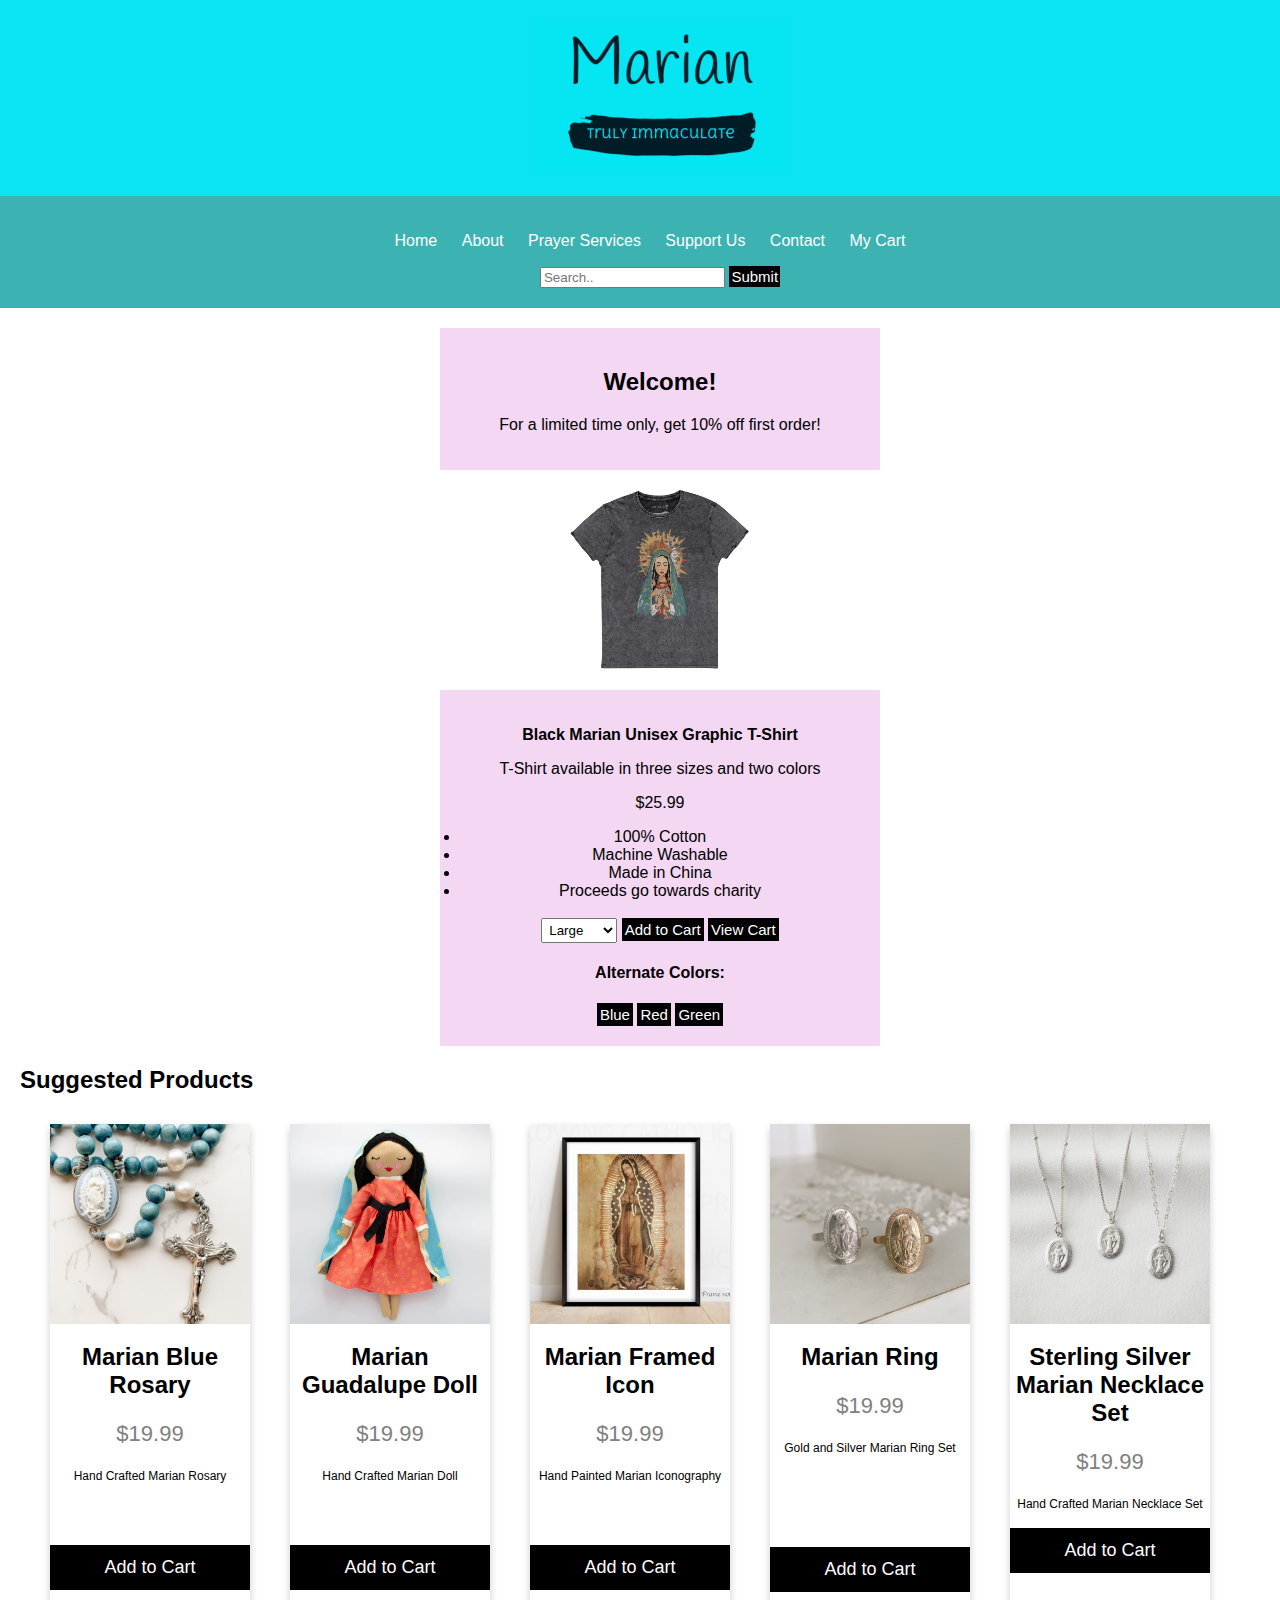
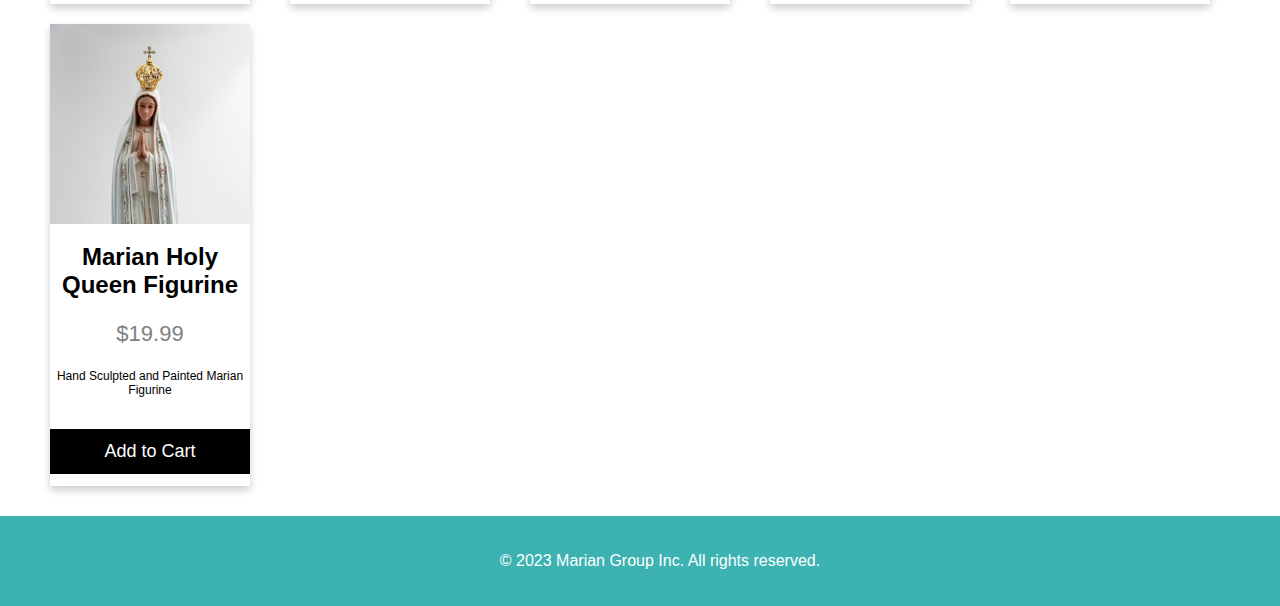
<file: index.html>
<!DOCTYPE html>
<html lang="en">

<head>
    <meta charset="UTF-8">
    <meta name="viewport" content="width=device-width, initial-scale=1.0">
    <link rel="stylesheet" href="styles.css">
    <title>Home</title>
</head>

<body>
    <header>
        <img src="logo.png" alt="marian-logo">
    </header>

    <nav>
        <ul>
            <li><a href="#">Home</a></li>
            <li><a href="#">About</a></li>
            <li><a href="#">Prayer Services</a></li>
            <li><a href="#">Support Us</a></li>
            <li><a href="#">Contact</a></li>
            <li><a href="#">My Cart</a></li>
        </ul>
        <input type="text" placeholder="Search..">
        <button type="button" id="search-button">Submit</button>
    </nav>
    
    <main>
        <div class="hero">
            <h2>Welcome!</h2>
            <p>For a limited time only, get 10% off first order!</p>
        </div>

        <div class="tshirt-black">
        
            <img src="tshirt-black.jpg" alt="marian-tshirt" class="product1">
           
        </div>
        <div class="product-container">
            <div class= "product-info">
                <p><strong>Black Marian Unisex Graphic T-Shirt</strong></p>
                <p>T-Shirt available in three sizes and two colors</p>
                <p>$25.99</p>
                <li>100% Cotton</li>
                <li>Machine Washable</li>
                <li>Made in China</li> 
                <li>Proceeds go towards charity</li>
                <br>
                <select name="size" id="sizes" size="1">
                    <option value="large">Large</option>
                    <option value="medium">Medium</option>
                    <option value="small">Small</option>
                </select>
                <button type="button" id="add">Add to Cart</button>
                <button type="button" id="view">View Cart</button>
                <br>
                <h4>Alternate Colors:</h4>
                <button type="button" id="blue">Blue</button>
                <button type="button" id="red">Red</button>
                <button type="button" id="green">Green</button>
            </div>
        </div>
            
      
        <h2>Suggested Products</h2>
        
        <div class="product-container">
            <div class="card1">
                <img src="rosary_blue.jpeg" alt="Blue-Rosary" style="width:100%">
                <h1>Marian Blue Rosary</h1>
                <p class="price">$19.99</p>
                <p>Hand Crafted Marian Rosary</p>
                <p><button>Add to Cart</button></p>
            </div>

            <div class="card2">
                <img src="guadalupe-doll.jpg" alt="Guadalupe-doll" style="width:100%">
                <h1>Marian Guadalupe Doll</h1>
                <p class="price">$19.99</p>
                <p>Hand Crafted Marian Doll</p>
                <p><button>Add to Cart</button></p>
            </div>

            <div class="card3">
                <img src="Framed-Icon.jpeg" alt="Framed Icon" style="width:100%">
                <h1>Marian Framed Icon</h1>
                <p class="price">$19.99</p>
                <p>Hand Painted Marian Iconography</p>
                <p><button>Add to Cart</button></p>
            </div>

            <div class="card4">
                <img src="Ring.jpeg" alt="Marian Ring" style="width:100%">
                <h1>Marian Ring</h1>
                <p class="price">$19.99</p>
                <p>Gold and Silver Marian Ring Set</p>
                <p><button>Add to Cart</button></p>
            </div>

            <div class="card5">
                <img src="necklace.jpeg" alt="Marian Necklace" style="width:100%">
                <h1>Sterling Silver Marian Necklace Set</h1>
                <p class="price">$19.99</p>
                <p>Hand Crafted Marian Necklace Set</p>
                <p><button>Add to Cart</button></p>
            </div>

            <div class="card6">
                <img src="Figurine.jpeg" alt="Marian Figurine" style="width:100%">
                <h1>Marian Holy Queen Figurine</h1>
                <p class="price">$19.99</p>
                <p>Hand Sculpted and Painted Marian Figurine</p>
                <p><button>Add to Cart</button></p>
            </div>
        </div>
        
    </main>

    <footer>
        <p>&copy; 2023 Marian Group Inc. All rights reserved.</p>
    </footer>
</body>

</html>
</file>
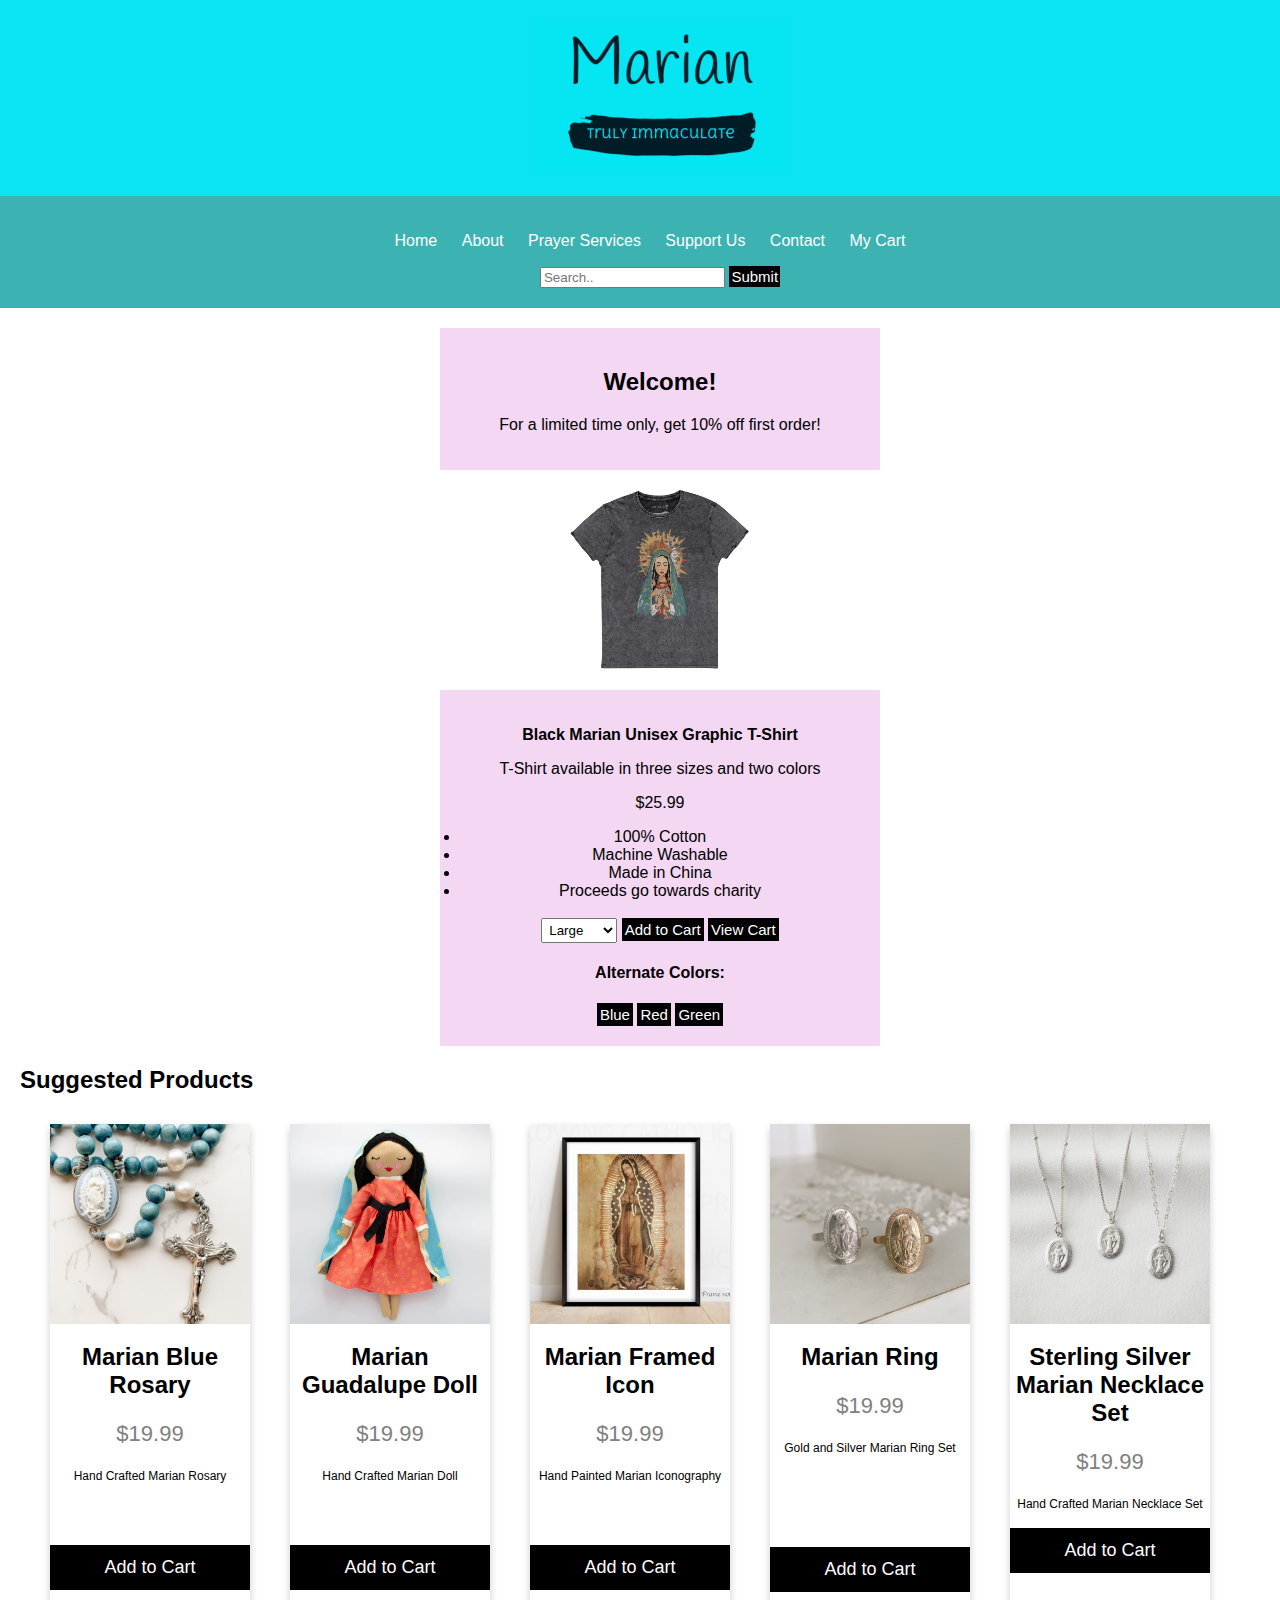
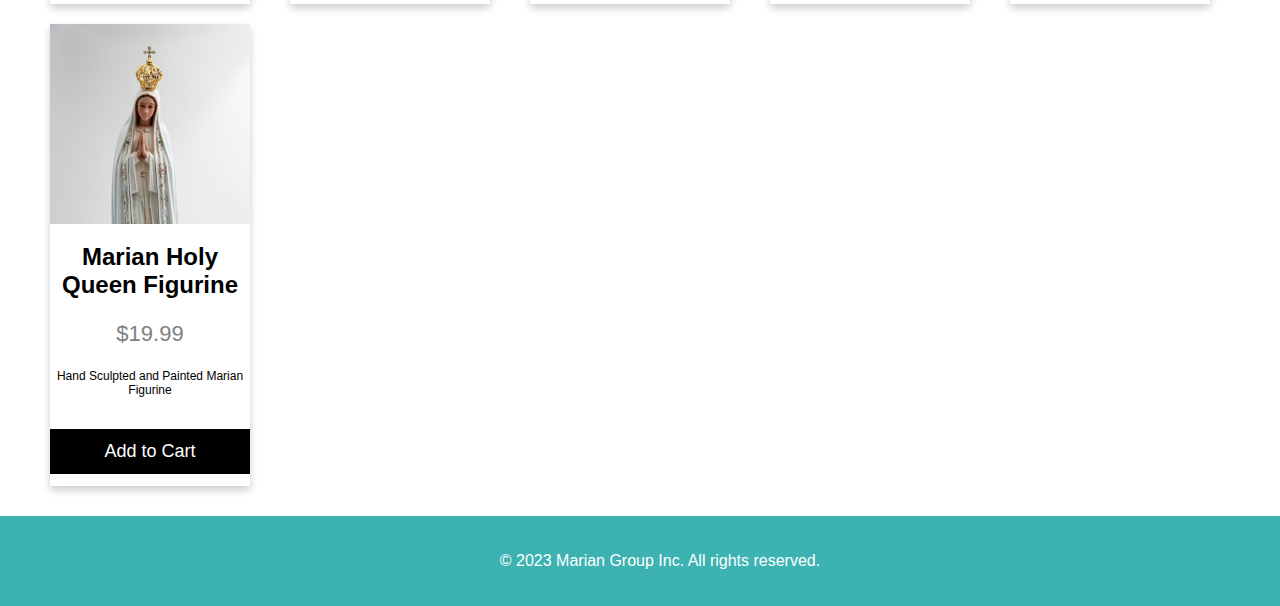
<file: home.html>
<!DOCTYPE html>
<html lang="en">

<head>
    <meta charset="UTF-8">
    <meta name="viewport" content="width=device-width, initial-scale=1.0">
    <link rel="stylesheet" href="styles.css">
    <title>Responsive Website</title>
</head>

<body>
    <header>
        <img src="logo.png" alt="marian-logo">
    </header>

    <nav>
        <ul>
            <li><a href="#">Home</a></li>
            <li><a href="#">About</a></li>
            <li><a href="#">Prayer Services</a></li>
            <li><a href="#">Support Us</a></li>
            <li><a href="#">Contact</a></li>
            <li><a href="#">My Cart</a></li>
        </ul>
        <input type="text" placeholder="Search..">
        <button type="button" id="search-button">Submit</button>
    </nav>
    
    <main>
        <div class="hero">
            <h2>Welcome!</h2>
            <p>For a limited time only, get 10% off first order!</p>
        </div>

        <div class="tshirt-black">
        
            <img src="tshirt-black.jpg" alt="marian-tshirt" class="product1">
           
        </div>
        <div class="product-container">
            <div class= "product-info">
                <p><strong>Black Marian Unisex Graphic T-Shirt</strong></p>
                <p>T-Shirt available in three sizes and two colors</p>
                <p>$25.99</p>
                <li>100% Cotton</li>
                <li>Machine Washable</li>
                <li>Made in China</li> 
                <li>Proceeds go towards charity</li>
                <br>
                <select name="size" id="sizes" size="1">
                    <option value="large">Large</option>
                    <option value="medium">Medium</option>
                    <option value="small">Small</option>
                </select>
                <button type="button" id="add">Add to Cart</button>
                <button type="button" id="view">View Cart</button>
                <br>
                <h4>Alternate Colors:</h4>
                <button type="button" id="blue">Blue</button>
                <button type="button" id="red">Red</button>
                <button type="button" id="green">Green</button>
            </div>
        </div>
            
      
        <h2>Suggested Products</h2>
        
        <div class="product-container">
            <div class="card1">
                <img src="rosary_blue.jpeg" alt="Blue-Rosary" style="width:100%">
                <h1>Marian Blue Rosary</h1>
                <p class="price">$19.99</p>
                <p>Hand Crafted Marian Rosary</p>
                <p><button>Add to Cart</button></p>
            </div>

            <div class="card2">
                <img src="guadalupe-doll.jpg" alt="Guadalupe-doll" style="width:100%">
                <h1>Marian Guadalupe Doll</h1>
                <p class="price">$19.99</p>
                <p>Hand Crafted Marian Doll</p>
                <p><button>Add to Cart</button></p>
            </div>

            <div class="card3">
                <img src="Framed-Icon.jpeg" alt="Framed Icon" style="width:100%">
                <h1>Marian Framed Icon</h1>
                <p class="price">$19.99</p>
                <p>Hand Painted Marian Iconography</p>
                <p><button>Add to Cart</button></p>
            </div>

            <div class="card4">
                <img src="Ring.jpeg" alt="Marian Ring" style="width:100%">
                <h1>Marian Ring</h1>
                <p class="price">$19.99</p>
                <p>Gold and Silver Marian Ring Set</p>
                <p><button>Add to Cart</button></p>
            </div>

            <div class="card5">
                <img src="necklace.jpeg" alt="Marian Necklace" style="width:100%">
                <h1>Sterling Silver Marian Necklace Set</h1>
                <p class="price">$19.99</p>
                <p>Hand Crafted Marian Necklace Set</p>
                <p><button>Add to Cart</button></p>
            </div>

            <div class="card6">
                <img src="Figurine.jpeg" alt="Marian Figurine" style="width:100%">
                <h1>Marian Holy Queen Figurine</h1>
                <p class="price">$19.99</p>
                <p>Hand Sculpted and Painted Marian Figurine</p>
                <p><button>Add to Cart</button></p>
            </div>
        </div>
        
    </main>

    <footer>
        <p>&copy; 2023 Marian Group Inc. All rights reserved.</p>
    </footer>
</body>

</html>
</file>
<file: styles.css>
body {
    font-family: Arial, sans-serif;
    margin: 0;
    padding: 0;
}

header, nav, main, footer {
    width: 100%;
    max-width: 100%;
    margin: 0 auto;
    padding: 20px;
}

header {
    background: #0ae4f3;
    color: white;
    text-align: center;
}

nav {
    background: rgb(60, 178, 178);
    text-align: center;
    max-width: 100%;
    width: 100%;
    margin: 0 auto;
}


nav ul {
    list-style: none;
    padding: 0;
}

nav ul li {
    display: inline;
    margin-right: 20px;
}

nav ul li a {
    text-decoration: none;
    color: white;
}

.hero {
    background: rgb(243, 215, 243);
    text-align: center;
    padding: 20px;
    width: 90%;
    max-width: 400px;
    margin: 0 auto;
    display: block;
    margin-left: auto;
    margin-right: auto;
}
#search-button {
    border: none;
    outline: 0;
    padding: 2px;
    color: white;
    background-color: #000;
    text-align: center;
    cursor: pointer;
    font-size: 15px;
}

.product1 {
    display: block;
    margin-left: auto;
    margin-right: auto;
    align-content: center;
    width: 200px;
    height: 200px;
    padding: 10px;

}

.product-info {

    background: rgb(243, 215, 243);
    text-align: center;
    padding: 20px;
    width: 90%;
    max-width: 400px;
    margin: 0 auto;
    display: block;
    margin-left: auto;
    margin-right: auto;
}

#sizes {
    padding: 3px;
}

#add, #view, #blue, #red, #green{
    border: none;
    outline: 0;
    padding: 3px;
    color: white;
    background-color: #000;
    text-align: center;
    cursor: pointer;
    font-size: 15px;
}

.suggested-products {
    padding: 10px;

} 

.suggested-products img {
    display: block;
    width: 175px;
    height: 200px;
    padding: 10px;
}

.suggested-products p {
    display: block;
}

.product-container {
    display: flex;
    justify-content: flex-start;
    flex-wrap: wrap;
}

.card1, .card2, .card3, .card4, .card5, .card6 {
    box-shadow: 0 4px 8px 0 rgba(0, 0, 0, 0.2);
    max-width: 200px;
    margin: 10px 10px 10px 30px;
    text-align: center;
    font-family: arial;
    font-size: 12px;
  }
  
  .price {
    color: grey;
    font-size: 22px;
  }
  
  .card1 button, .card2 button, .card3 button, .card4 button, .card5 button, .card6 button {
    border: none;
    outline: 0;
    padding: 12px;
    color: white;
    background-color: #000;
    text-align: center;
    cursor: pointer;
    width: 100%;
    font-size: 18px;
  }

  .card1 button {
    margin-top: 50px;
  }

  .card2 button {
    margin-top: 50px;
  }

  .card3 button {
    margin-top: 50px;
  }

  .card4 button {
    margin-top: 80px
  }

  .card5 button {
    margin-top: 5px;
  }

  .card6 button {
    margin-top: 20px;
  }
  
  .card1 button:hover, .card2 button:hover, .card3 button:hover, .card4 button:hover, .card5 button:hover, .card6 button:hover, .product-container button:hover, nav button:hover {
    opacity: 0.7;
  }

footer {
    background: rgb(60, 178, 178);
    color: white;
    text-align: center;
    width: 100%;
    max-width: 100%;
    margin: 0 auto;
}

@media screen and (max-width: 768px) {
  nav ul {
      text-align: center;
  }

  nav ul li {
      display: block;
      margin-bottom: 10px;
  }

  .product-container {
      display: flex;
      flex-wrap: wrap;
      justify-content: center; 

  .card1, .card2, .card3, .card4, .card5, .card6 {
      margin: 15px; 
  }

  .card1 button, .card2 button, .card3 button, .card4 button, .card5 button, .card6 button {
      top: 20px;
  }

  .product1, .hero, .product-info, .suggested-products img {
      width: 100%;
      max-width: 100%;
  }
}
}
</file>
